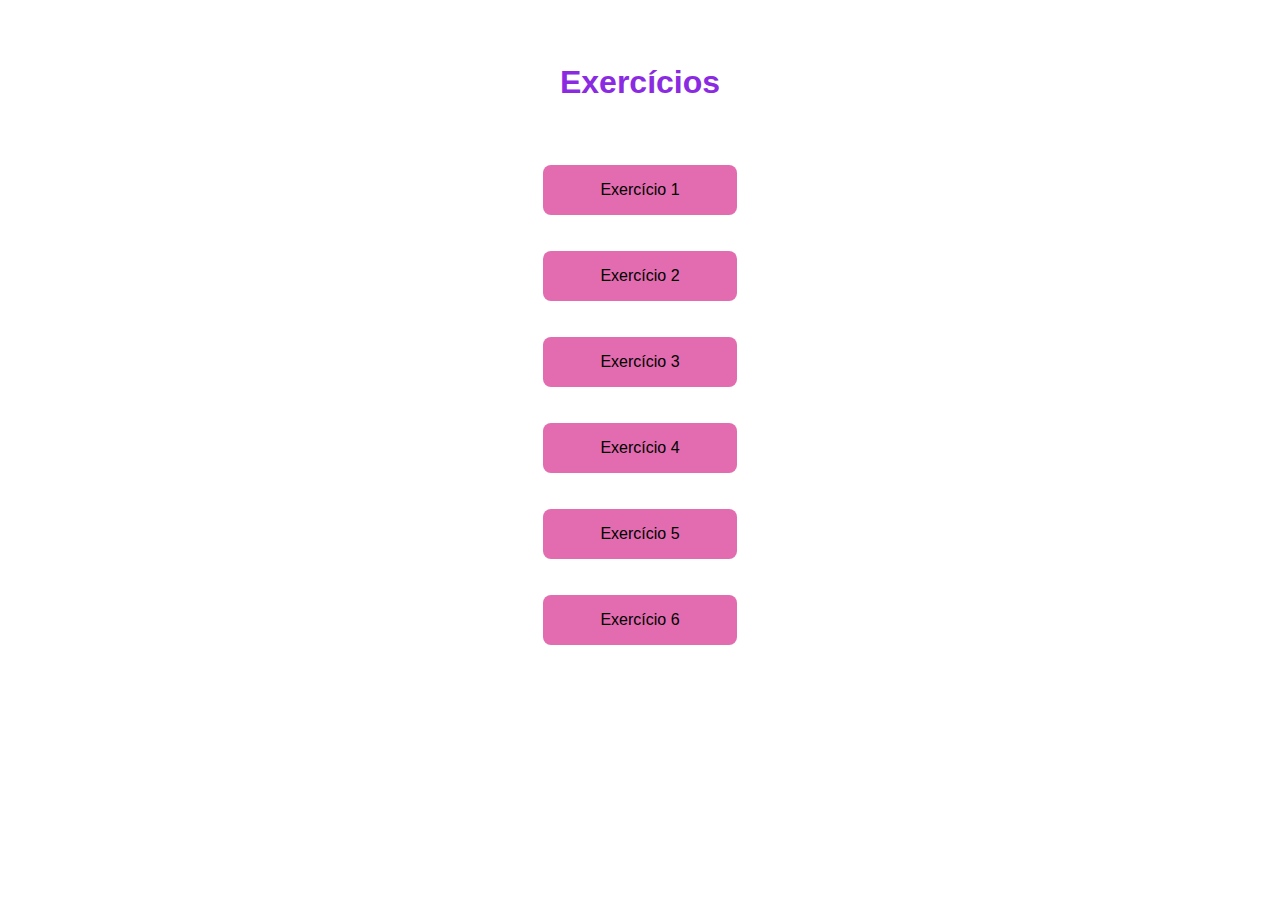
<file: index.html>
<!DOCTYPE html>
<html lang="en">
<head>
    <meta charset="UTF-8">
    <meta http-equiv="X-UA-Compatible" content="IE=edge">
    <meta name="viewport" content="width=device-width, initial-scale=1.0">
    <link rel="stylesheet" href="css/style.css">
    <title>Lista de exercícios JavaScript</title>
</head>
<body>
    <h1>Exercícios</h1>
    <div class="container">
        <a href="exs/ex1.html"><button>Exercício 1</button></a>
        <a href="exs/ex2.html"><button>Exercício 2</button></a>
        <a href="exs/ex3.html"><button>Exercício 3</button></a>
        <a href="exs/ex4.html"><button>Exercício 4</button></a>
        <a href="exs/ex5.html"><button>Exercício 5</button></a>
        <a href="exs/ex6.html"><button>Exercício 6</button></a>
    </div>
</body>
</html>
</file>
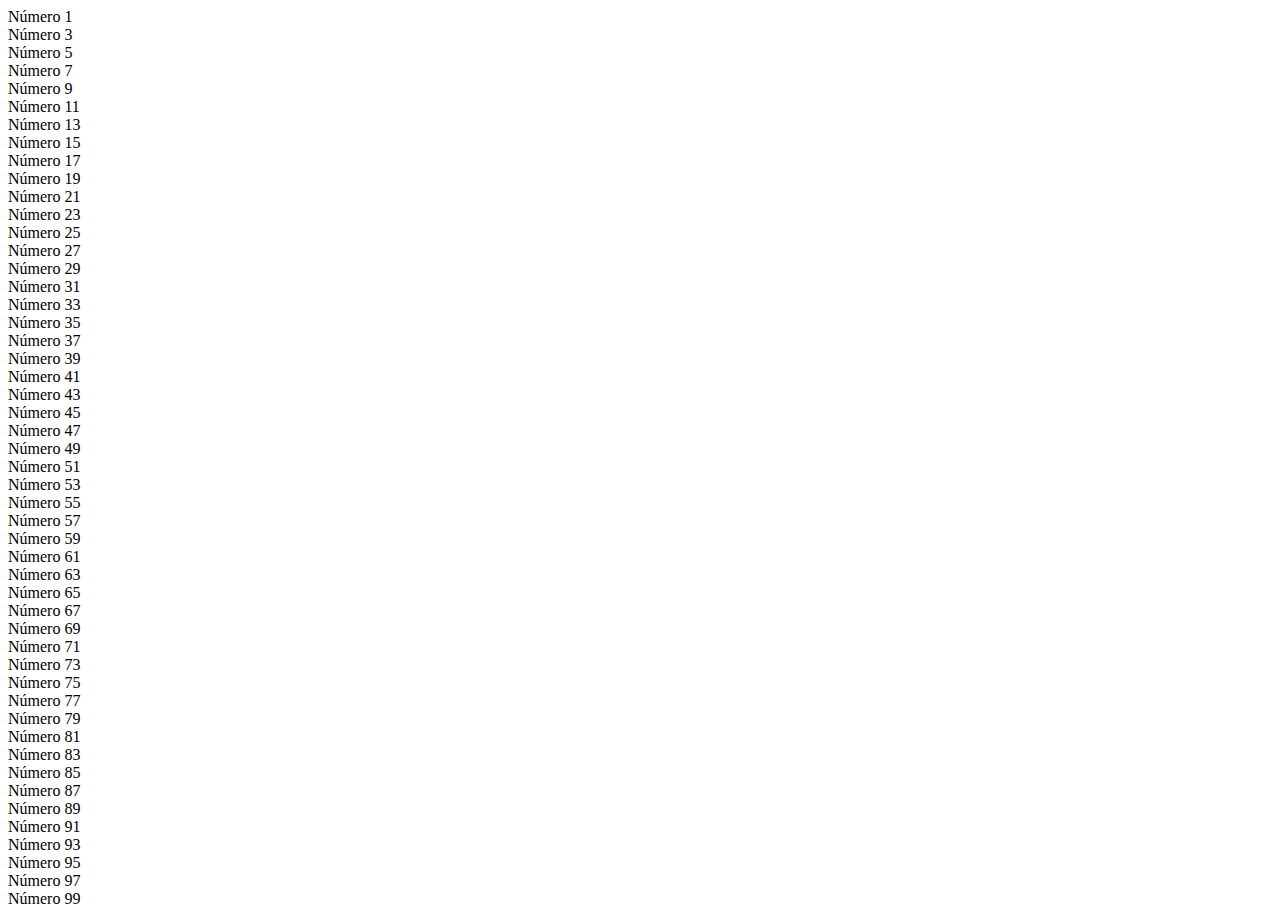
<file: exs/ex1.html>
<!DOCTYPE html>
<html lang="pt-BR">
<head>
    <meta charset="UTF-8">
    <meta http-equiv="X-UA-Compatible" content="IE=edge">
    <meta name="viewport" content="width=device-width, initial-scale=1.0">
    <title>Exercício 1</title>
</head>
<body>
    <script src="../js/1.js"></script>
    
</body>
</html>
</file>
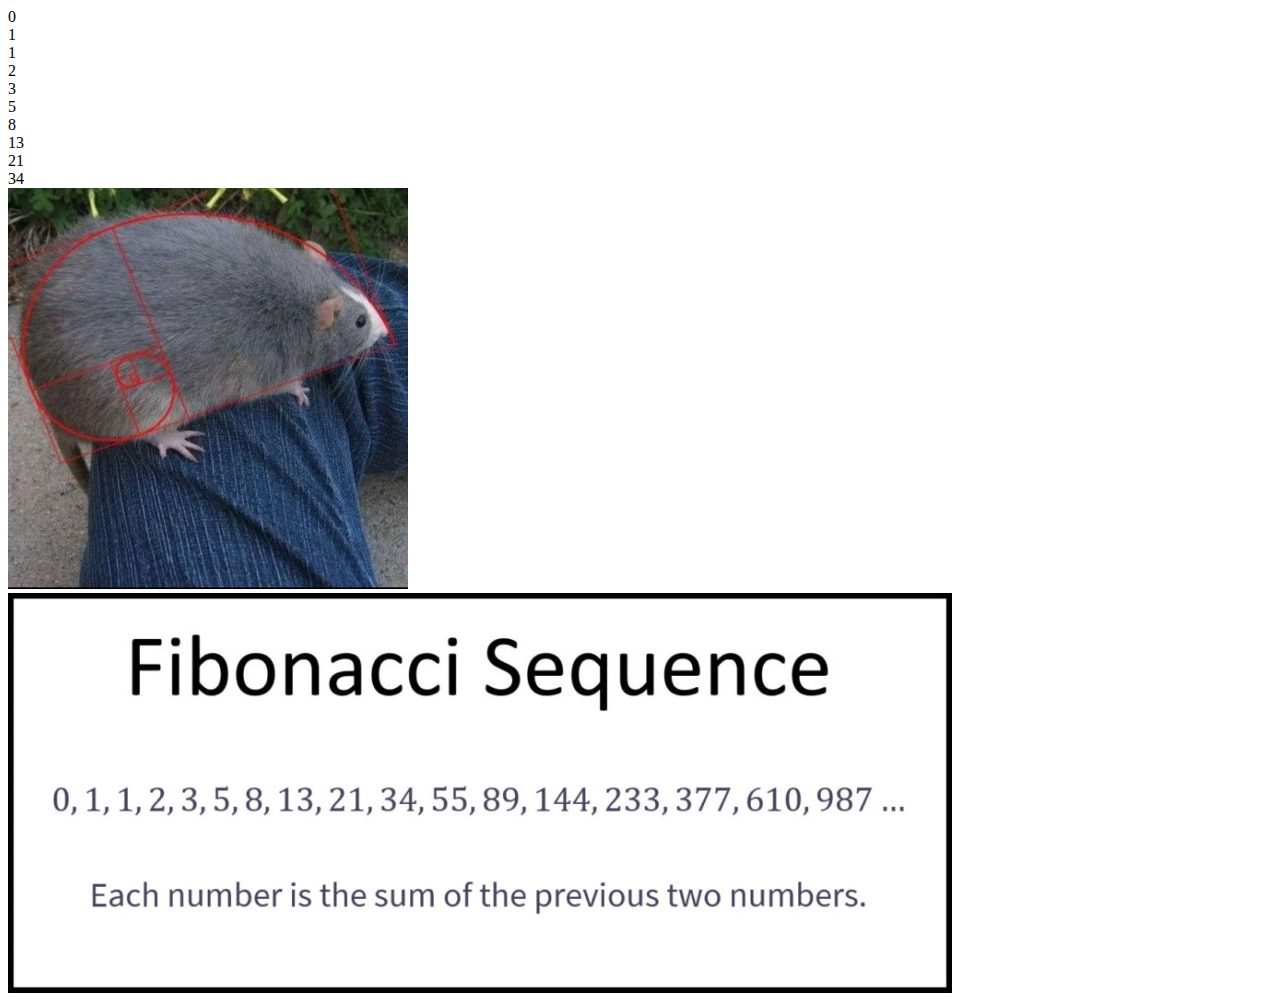
<file: exs/ex4.html>
<!DOCTYPE html>
<html lang="pt-BR">
<head>
    <meta charset="UTF-8">
    <meta http-equiv="X-UA-Compatible" content="IE=edge">
    <meta name="viewport" content="width=device-width, initial-scale=1.0">
    <title>Exercício 4</title>
</head>
<body>
    <script src="../js/4.js"></script>
    <img src="../images/rato.jpeg" alt="">
    <img src="../images/fibonacci.jpg" alt="">
    
</body>
</html>
</file>
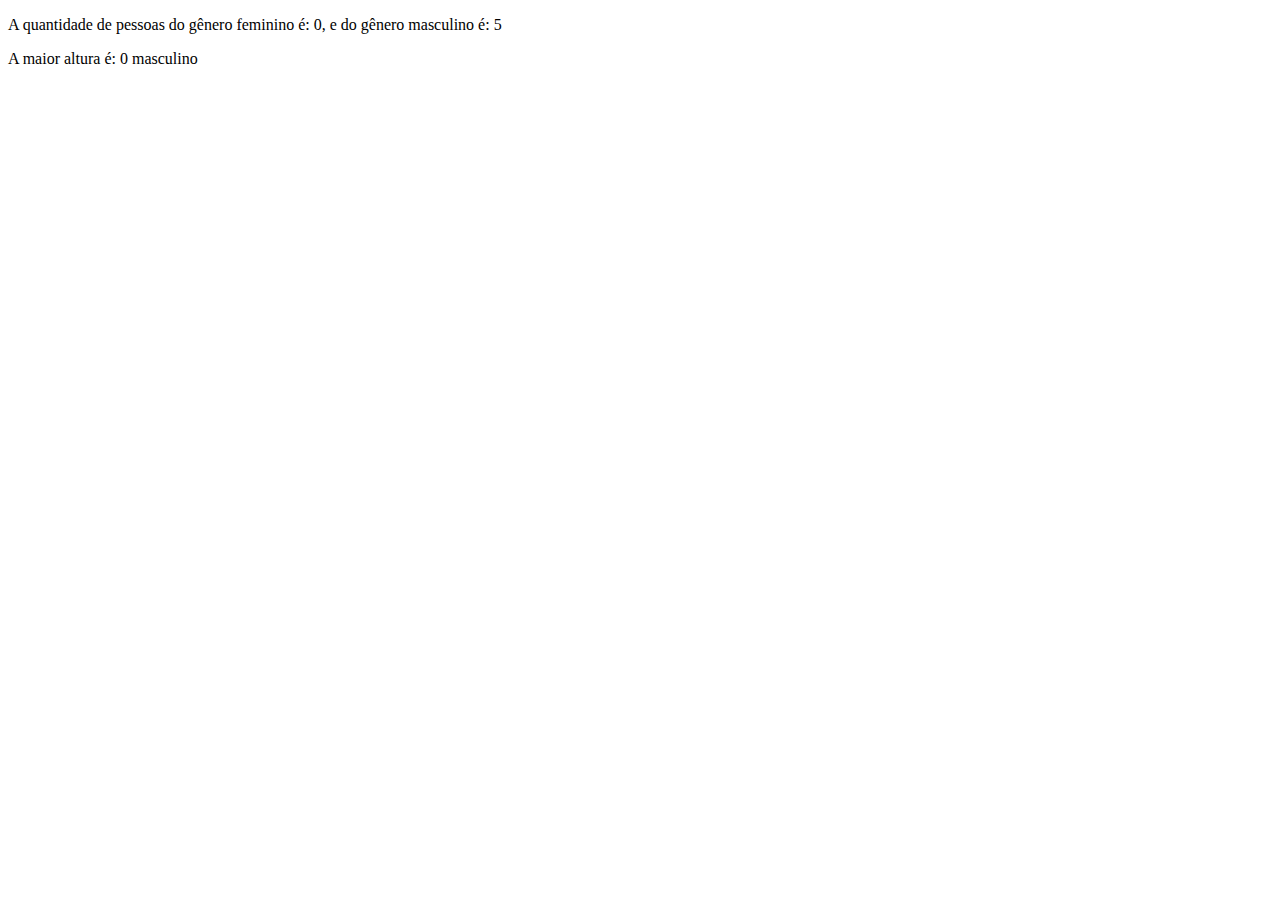
<file: exs/ex6.html>
<!DOCTYPE html>
<html lang="pt-BR">
<head>
    <meta charset="UTF-8">
    <meta http-equiv="X-UA-Compatible" content="IE=edge">
    <meta name="viewport" content="width=device-width, initial-scale=1.0">
    <title>Exercício 6</title>
</head>
<body>
    <script src="../js/6.js"></script>
    
</body>
</html>
</file>
<file: css/style.css>
* {
    margin: 0;
    padding: 0;
    font-family: Arial, Helvetica, sans-serif;
}

h1 {
    padding: 2em;
    color: blueviolet;
    text-align: center;
}

.container {
    height: 30em;
    display: flex;
    align-items: center;
    flex-direction: column;
    justify-content: space-between;
}

button {
    font: inherit;
    background-color: #e26caf;
    border: none;
    border-radius: .5rem;
    padding: 1rem 3.6rem;
    cursor: pointer;
}
</file>
